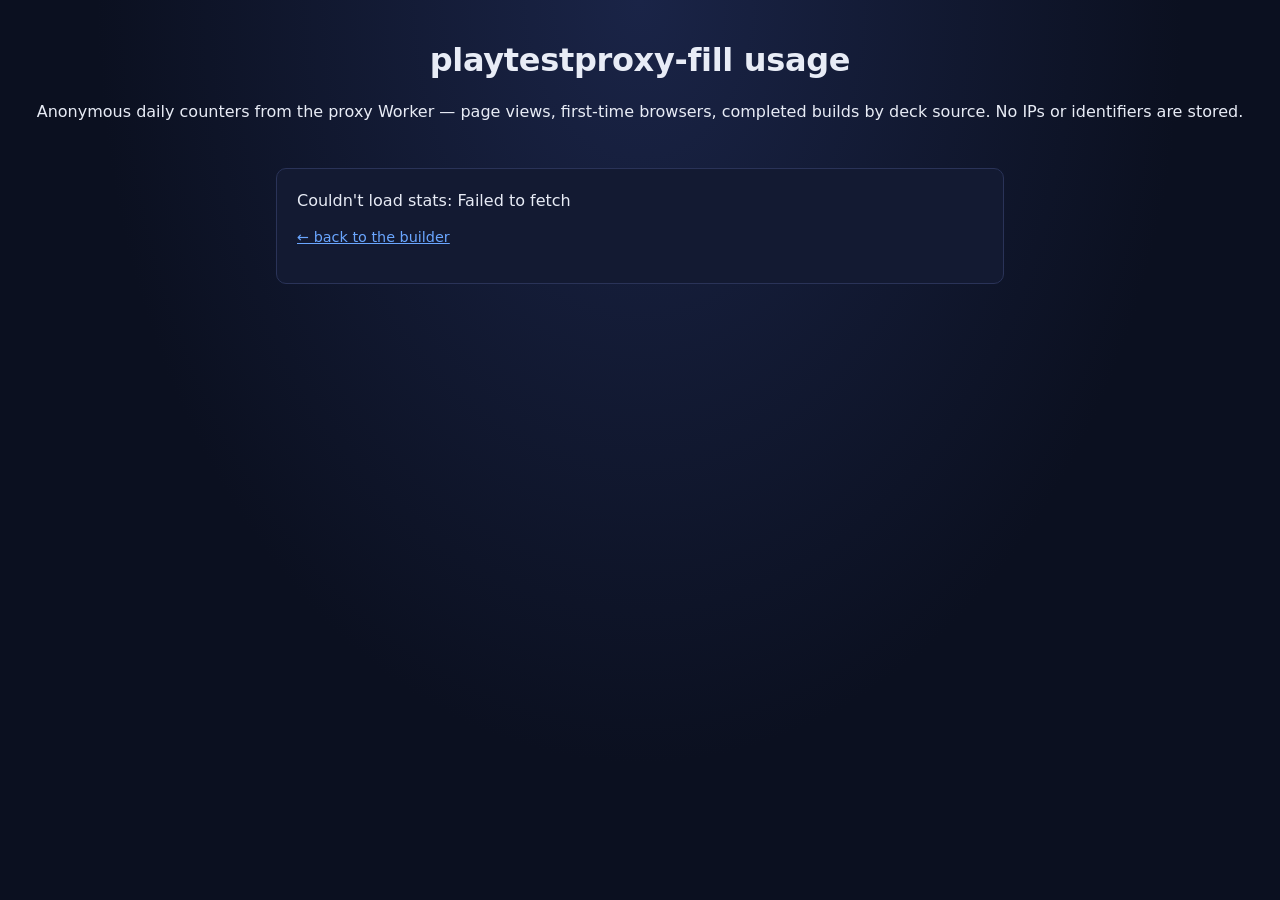
<file: docs/stats.html>
<!DOCTYPE html>
<html lang="en">
<head>
  <meta charset="utf-8">
  <meta name="viewport" content="width=device-width, initial-scale=1">
  <meta name="robots" content="noindex">
  <title>playtestproxy-fill — usage</title>
  <link rel="stylesheet" href="style.css">
  <style>
    .stats-table { width: 100%; border-collapse: collapse; margin-top: 1rem; }
    .stats-table th, .stats-table td { text-align: left; padding: 0.4rem 0.75rem; border-bottom: 1px solid rgba(128, 128, 128, 0.25); }
    .stats-table th:not(:first-child), .stats-table td:not(:first-child) { text-align: right; }
    .stats-table .breakdown { font-size: 0.85em; opacity: 0.75; text-align: left; }
    .stats-table tfoot td { font-weight: 600; border-top: 2px solid rgba(128, 128, 128, 0.4); }
  </style>
  <!-- Cloudflare Web Analytics --><script type='module' src='https://static.cloudflareinsights.com/beacon.min.js' data-cf-beacon='{"token": "fc5585be082344b3a59e4897645e40ad"}'></script><!-- End Cloudflare Web Analytics -->
</head>
<body>
<header>
  <h1>playtestproxy-fill usage</h1>
  <p>Anonymous daily counters from the proxy Worker — page views, first-time browsers, completed builds by deck source. No IPs or identifiers are stored.</p>
</header>
<main>
  <section class="card">
    <div id="stats-status">Loading…</div>
    <table class="stats-table" id="stats-table" hidden>
      <thead>
        <tr><th>Day (UTC)</th><th>Views</th><th>New browsers</th><th>Builds</th><th class="breakdown">By source</th></tr>
      </thead>
      <tbody></tbody>
      <tfoot></tfoot>
    </table>
    <p class="hint small"><a href="index.html">← back to the builder</a></p>
  </section>
</main>
<script>
(async () => {
  const status = document.getElementById("stats-status");
  const table = document.getElementById("stats-table");
  try {
    const r = await fetch("https://playtestproxy-cors.babyhuey23.workers.dev/stats");
    if (!r.ok) throw new Error(`stats endpoint returned ${r.status}`);
    const { days } = await r.json();
    const dates = Object.keys(days).sort().reverse();
    if (!dates.length) { status.textContent = "No data yet."; return; }
    const tbody = table.querySelector("tbody");
    const totals = { views: 0, uniques: 0, builds: 0 };
    for (const day of dates) {
      const d = days[day];
      const builds = Object.values(d.builds).reduce((a, b) => a + b, 0);
      totals.views += d.views; totals.uniques += d.uniques; totals.builds += builds;
      const breakdown = Object.entries(d.builds).sort((a, b) => b[1] - a[1])
        .map(([s, n]) => `${s} ${n}`).join(" · ");
      const tr = document.createElement("tr");
      for (const val of [day, d.views, d.uniques, builds, breakdown]) {
        const td = document.createElement("td");
        td.textContent = String(val);
        tr.appendChild(td);
      }
      tr.lastChild.className = "breakdown";
      tbody.appendChild(tr);
    }
    const tf = document.createElement("tr");
    for (const val of ["Total", totals.views, totals.uniques, totals.builds, ""]) {
      const td = document.createElement("td");
      td.textContent = String(val);
      tf.appendChild(td);
    }
    table.querySelector("tfoot").appendChild(tf);
    status.hidden = true;
    table.hidden = false;
  } catch (e) {
    status.textContent = `Couldn't load stats: ${e.message}`;
  }
})();
</script>
</body>
</html>
</file>
<file: docs/style.css>
:root {
  --bg: #0b1020;
  --bg-elev: #131a32;
  --bg-hover: #1a2240;
  --border: #2a3358;
  --text: #e8ecf6;
  --muted: #9aa3c0;
  --accent: #6aa6ff;
  --accent-hover: #4f8ff5;
  --danger: #ff6b6b;
  --ok: #5cd6a0;
  --radius: 10px;
  font-family: ui-sans-serif, system-ui, -apple-system, "Segoe UI", Roboto, sans-serif;
}
* { box-sizing: border-box; }
/* The UA sheet hides [hidden] with `display: none`, which any author
   `display:` rule silently outranks — so a flex/grid element stays on screen
   as an empty bordered box when JS sets `.hidden = true`. Restore the
   attribute's meaning for every element. */
[hidden] { display: none !important; }
html, body { margin: 0; padding: 0; }
body {
  background: radial-gradient(ellipse at top, #1a2447 0%, var(--bg) 60%);
  color: var(--text);
  min-height: 100vh;
  line-height: 1.5;
}
header {
  text-align: center;
  padding: 36px 16px 12px;
}
header h1 {
  margin: 0;
  font-size: 2rem;
  letter-spacing: -0.01em;
}
header .tag {
  margin: 6px 0 0;
  color: var(--muted);
  font-size: 0.95rem;
}
header a { color: var(--accent); text-decoration: none; }
header a:hover { text-decoration: underline; }

main {
  max-width: 760px;
  margin: 0 auto;
  padding: 16px;
  display: flex;
  flex-direction: column;
  gap: 16px;
}
.card {
  background: var(--bg-elev);
  border: 1px solid var(--border);
  border-radius: var(--radius);
  padding: 20px;
}
.card.help h2 { margin-top: 0; font-size: 1.1rem; }
.card.help ol { margin: 0 0 8px 1.2em; padding: 0; }
.card.help .small { font-size: 0.85rem; color: var(--muted); }

label { display: block; font-size: 0.85rem; color: var(--muted); margin-bottom: 6px; }
input[type="text"], input[type="number"] {
  width: 100%;
  padding: 10px 12px;
  background: #0e1530;
  border: 1px solid var(--border);
  border-radius: 8px;
  color: var(--text);
  font: inherit;
}
input[type="text"]:focus, input[type="number"]:focus {
  outline: none;
  border-color: var(--accent);
}
.opts {
  margin-top: 14px;
  border: 1px solid var(--border);
  border-radius: 8px;
  padding: 0 12px;
}
.opts summary {
  cursor: pointer;
  padding: 10px 0;
  color: var(--muted);
  font-size: 0.9rem;
}
.opts[open] summary { border-bottom: 1px solid var(--border); margin-bottom: 12px; }
.opts-grid {
  display: grid;
  grid-template-columns: repeat(2, 1fr);
  gap: 12px 16px;
  padding: 0 0 14px;
}
/* min-width: 0 lets grid/flex children shrink below their intrinsic width —
   without it the <select>s force the cell wider than the card and bleed
   past its border (worst on narrow viewports). */
.opts-grid label.check { display: flex; align-items: center; gap: 8px; color: var(--text); margin: 0; min-width: 0; }
.opts-grid label.check input { width: auto; }
.opts-grid label.check select { flex: 1; min-width: 0; }
.opts-grid label { color: var(--muted); }
.min-price { display: inline-flex; align-items: center; gap: 6px; flex-wrap: wrap; color: var(--text); }
#opt-min-price { width: 5em; }

.back-source {
  margin-top: 4px;
  padding: 12px;
  border-top: 1px solid var(--border);
}
.back-source-label {
  font-size: 0.85rem;
  color: var(--muted);
  margin-bottom: 8px;
}
.back-source-row {
  display: grid;
  /* minmax(0, …): a plain 1fr track can't shrink below the nowrap filename's
     intrinsic width, which pushes the whole row past the card edge on
     narrow viewports. */
  grid-template-columns: minmax(0, 1fr) minmax(0, 1fr);
  gap: 12px;
}
.back-source-row input[type="text"] { margin: 0; }
.upload-label {
  display: flex;
  align-items: center;
  gap: 8px;
  margin: 0;
  min-width: 0;
  cursor: pointer;
}
.upload-label input[type="file"] {
  position: absolute;
  width: 1px; height: 1px; opacity: 0;
  pointer-events: none;
}
.upload-button {
  padding: 10px 12px;
  background: #0e1530;
  border: 1px solid var(--border);
  border-radius: 8px;
  color: var(--text);
  font-size: 0.9rem;
  white-space: nowrap;
}
.upload-button:hover { border-color: var(--accent); }
.back-file-name {
  font-size: 0.8rem;
  color: var(--muted);
  min-width: 0; /* flex items refuse to shrink past content without this — the ellipsis never engages */
  white-space: nowrap;
  overflow: hidden;
  text-overflow: ellipsis;
}
@media (max-width: 520px) {
  .back-source-row { grid-template-columns: 1fr; }
}
.back-presets {
  display: flex;
  flex-wrap: wrap;
  gap: 10px;
  margin-top: 10px;
}
.back-preset {
  display: flex;
  flex-direction: column;
  align-items: center;
  gap: 4px;
  cursor: pointer;
  font-size: 0.75rem;
  color: var(--muted);
  text-align: center;
  max-width: 92px;
}
.back-preset input[type="radio"] {
  position: absolute;
  width: 1px; height: 1px; opacity: 0;
  pointer-events: none;
}
.back-preset img {
  width: 72px;
  border-radius: 6px;
  border: 2px solid var(--border);
}
.back-preset:hover img { border-color: var(--accent-hover); }
.back-preset input:checked + img { border-color: var(--accent); }
.back-preset input:checked ~ span { color: var(--text); }
.back-preset input:focus-visible + img { outline: 2px solid var(--accent); outline-offset: 2px; }
.collection-row {
  display: flex;
  align-items: center;
  gap: 8px;
}
.clear-btn {
  padding: 6px 10px;
  background: transparent;
  border: 1px solid var(--border);
  border-radius: 6px;
  color: var(--muted);
  font: inherit;
  font-size: 0.8rem;
  cursor: pointer;
}
.clear-btn:hover { border-color: var(--accent); color: var(--text); }

button.primary {
  margin-top: 14px;
  width: 100%;
  padding: 12px 16px;
  background: var(--accent);
  border: none;
  border-radius: 8px;
  color: #0a0f24;
  font-weight: 600;
  font-size: 1rem;
  cursor: pointer;
  transition: background 0.1s;
}
button.primary:hover { background: var(--accent-hover); }
button.primary:disabled { background: #3b4470; color: #6a719a; cursor: not-allowed; }

.build-actions {
  display: flex;
  gap: 8px;
}
.build-actions .primary { margin-top: 14px; flex: 1; }
.build-actions .secondary { margin-top: 14px; flex: 0 0 auto; }

.status {
  margin-top: 12px;
  font-size: 0.9rem;
  color: var(--muted);
  min-height: 1.2em;
}
progress {
  width: 100%;
  height: 8px;
  margin-top: 8px;
  appearance: none;
  border: none;
  background: #0e1530;
  border-radius: 4px;
  overflow: hidden;
}
progress::-webkit-progress-bar { background: #0e1530; }
progress::-webkit-progress-value { background: var(--accent); }
progress::-moz-progress-bar { background: var(--accent); }

.result { margin-top: 16px; }
.cost-estimate {
  margin: 8px 0 0;
  padding: 10px 12px;
  background: #0e1530;
  border: 1px solid var(--border);
  border-radius: 8px;
  font-size: 0.88rem;
}
.cost-estimate strong { color: var(--ok); }
.cost-estimate .small {
  color: var(--muted);
  font-size: 0.78rem;
  display: block;
  margin-top: 2px;
}
.ship-dest {
  display: block;
  margin-top: 8px;
  color: var(--muted);
  font-size: 0.78rem;
}
.ship-dest select { margin-left: 6px; }

.coupon-banner {
  display: flex;
  align-items: center;
  gap: 12px;
  flex-wrap: wrap;
  margin: 8px 0 0;
  padding: 11px 14px;
  background: rgba(92, 214, 160, 0.1);
  border: 1px solid rgba(92, 214, 160, 0.45);
  border-radius: 8px;
  font-size: 0.85rem;
}
.coupon-code {
  padding: 4px 12px;
  background: rgba(92, 214, 160, 0.14);
  border: 1px dashed rgba(92, 214, 160, 0.55);
  border-radius: 6px;
  color: var(--ok);
  font-family: ui-monospace, SFMono-Regular, Menlo, monospace;
  font-size: 0.95rem;
  font-weight: 700;
  letter-spacing: 0.12em;
}
.coupon-save { color: var(--muted); font-size: 0.78rem; }
.coupon-copy {
  /* margin-left:auto pins Copy to the right edge; on a wrapped narrow layout
     it just starts the next line, which is fine. */
  margin-left: auto;
  padding: 6px 12px;
  background: transparent;
  border: 1px solid var(--ok);
  border-radius: 6px;
  color: var(--ok);
  font: inherit;
  font-size: 0.78rem;
  font-weight: 600;
  cursor: pointer;
}
.coupon-copy:hover { background: rgba(92, 214, 160, 0.14); }
.result-row {
  display: flex;
  align-items: center;
  justify-content: space-between;
  gap: 16px;
  margin-bottom: 12px;
}
.result-row > span { color: var(--ok); font-weight: 600; }
.result-row button { margin: 0; width: auto; }
.result-actions { display: flex; gap: 8px; }
button.secondary {
  padding: 12px 16px;
  background: transparent;
  border: 1px solid var(--accent);
  border-radius: 8px;
  color: var(--accent);
  font: inherit;
  font-weight: 600;
  cursor: pointer;
}
button.secondary:hover { background: rgba(106, 166, 255, 0.1); }
button.secondary:disabled { opacity: 0.5; cursor: not-allowed; }
.hint { color: var(--muted); font-size: 0.9rem; }
.hint strong { color: var(--text); }

.gallery {
  display: grid;
  grid-template-columns: repeat(auto-fill, minmax(110px, 1fr));
  gap: 8px;
  margin-top: 12px;
  max-height: 420px;
  overflow-y: auto;
  padding: 4px;
  background: #0e1530;
  border: 1px solid var(--border);
  border-radius: 8px;
}
/* One per queued build job — a placeholder so thumbnails can be inserted in
   deck order even though the concurrency pool completes them out of order.
   `display: contents` makes it invisible to the grid: its `.thumb` children
   (added by addThumb once the job finishes) become the direct grid items,
   so the layout is identical to appending straight into .gallery. */
.gallery .thumb-slot {
  display: contents;
}
.gallery img {
  width: 100%;
  display: block;
  border-radius: 4px;
  background: #000;
}
.gallery .thumb {
  position: relative;
}
.gallery .thumb .label {
  position: absolute;
  bottom: 0; left: 0; right: 0;
  font-size: 0.7rem;
  background: rgba(0,0,0,0.6);
  color: #fff;
  padding: 2px 4px;
  border-radius: 0 0 4px 4px;
  white-space: nowrap;
  overflow: hidden;
  text-overflow: ellipsis;
}

.failures {
  margin-top: 14px;
  padding: 12px 16px;
  border: 1px solid var(--danger);
  border-radius: 8px;
  background: rgba(255, 107, 107, 0.08);
}
.failures h3 { margin: 0; color: var(--danger); font-size: 0.95rem; }
.failures ul { margin: 6px 0 0; padding: 0 0 0 1.2em; font-size: 0.85rem; color: var(--muted); }
.failures-header { display: flex; align-items: center; justify-content: space-between; gap: 12px; }
.retry-btn {
  padding: 6px 12px;
  background: transparent;
  border: 1px solid var(--danger);
  border-radius: 6px;
  color: var(--danger);
  font: inherit;
  font-size: 0.85rem;
  cursor: pointer;
}
.retry-btn:hover { background: rgba(255, 107, 107, 0.15); }
.retry-btn:disabled { opacity: 0.5; cursor: not-allowed; }

.deck-stats {
  margin: 8px 0 0;
  padding: 10px 12px;
  background: #0e1530;
  border: 1px solid var(--border);
  border-radius: 8px;
  font-size: 0.85rem;
  display: flex;
  flex-wrap: wrap;
  gap: 14px;
  align-items: center;
}
.deck-stats .stat-label { color: var(--muted); margin-right: 6px; }
.deck-stats .pip {
  display: inline-block;
  width: 14px; height: 14px;
  border-radius: 50%;
  margin-right: 3px;
  vertical-align: middle;
  border: 1px solid rgba(255,255,255,0.2);
}
.pip.W { background: #f8e8a8; }
.pip.U { background: #6aa6ff; }
.pip.B { background: #2a2030; }
.pip.R { background: #e07b5b; }
.pip.G { background: #6ec98a; }
.pip.C { background: #9aa3c0; }

footer {
  text-align: center;
  max-width: 760px; /* match main — an unconstrained disclosure line runs 1200px+ on wide screens */
  margin: 0 auto;
  padding: 24px 16px 32px;
  color: var(--muted);
  font-size: 0.8rem;
  display: flex;
  flex-direction: column;
  gap: 4px;
  align-items: center;
}
.version {
  font-family: ui-monospace, SFMono-Regular, "SF Mono", Consolas, monospace;
  font-size: 0.72rem;
  opacity: 0.7;
}
.version a {
  color: inherit;
  text-decoration: none;
  border-bottom: 1px dotted currentColor;
}

.mode-toggle {
  display: flex;
  gap: 8px;
  margin-bottom: 12px;
}
.mode-btn {
  flex: 1;
  padding: 8px 12px;
  background: #0e1530;
  border: 1px solid var(--border);
  border-radius: 8px;
  color: var(--muted);
  font: inherit;
  cursor: pointer;
  transition: all 0.1s;
}
.mode-btn:hover { border-color: var(--accent); color: var(--text); }
.mode-btn.active {
  background: var(--bg-hover);
  border-color: var(--accent);
  color: var(--text);
}

textarea#decklist-input {
  width: 100%;
  padding: 10px 12px;
  background: #0e1530;
  border: 1px solid var(--border);
  border-radius: 8px;
  color: var(--text);
  font: 0.9rem ui-monospace, SFMono-Regular, "SF Mono", Consolas, monospace;
  resize: vertical;
  min-height: 140px;
}
textarea#decklist-input:focus { outline: none; border-color: var(--accent); }

a { color: var(--accent); }
a:hover { color: var(--accent-hover); }

@media (max-width: 520px) {
  header h1 { font-size: 1.5rem; }
  .opts-grid { grid-template-columns: 1fr; }
  .result-row { flex-direction: column; align-items: stretch; }
  .result-row button { width: 100%; }
  .result-actions { flex-direction: column; }
  .build-actions .secondary { flex: 1; }
}
</file>
